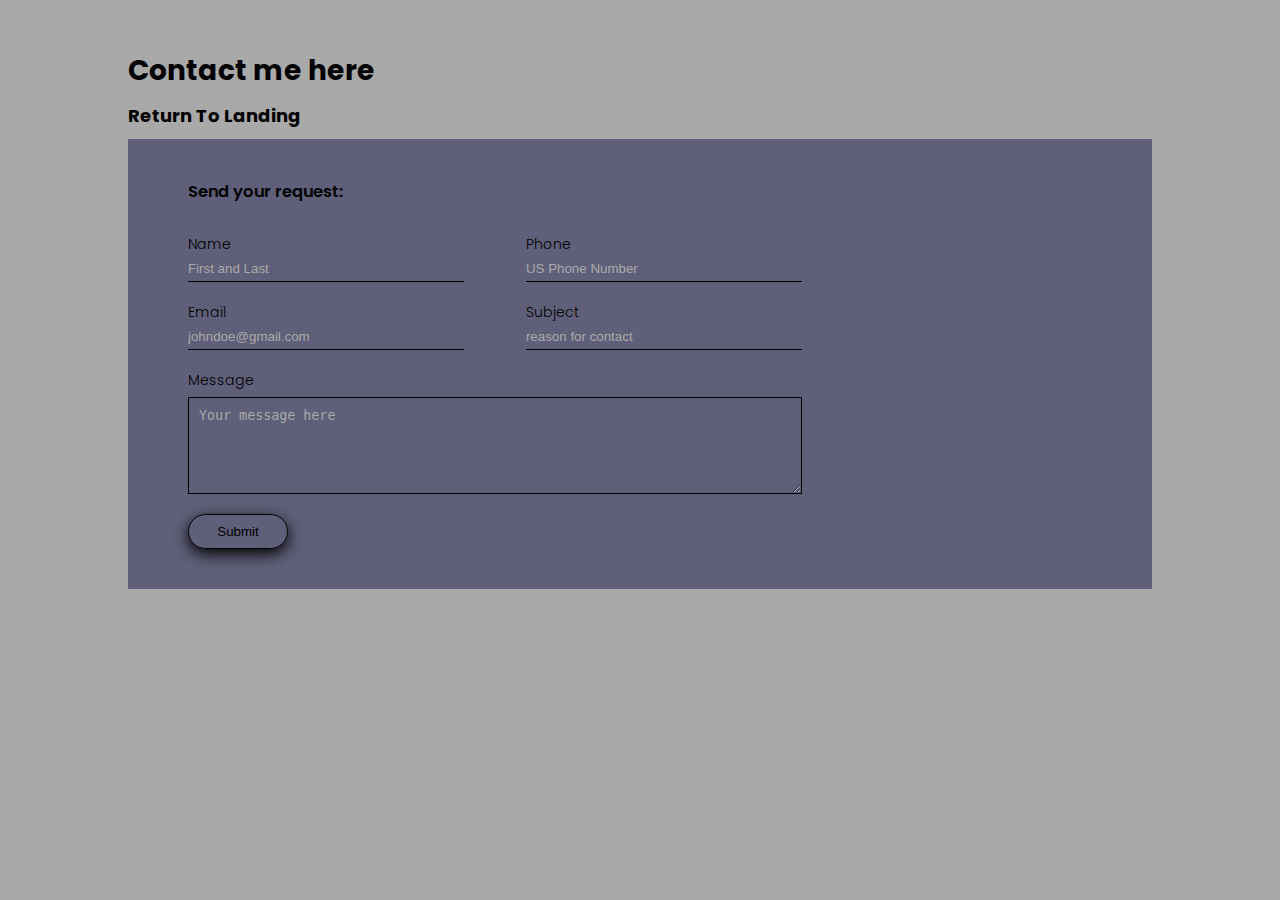
<file: contact.html>
<!DOCTYPE <html>
    <head>
        <meta charset="UTF-8">
        <title>Get In Contact</title>
        <link rel="stylesheet" href="contact.css">
        <link rel="preconnect" href="https://fonts.googleapis.com">
        <link rel="preconnect" href="https://fonts.gstatic.com" crossorigin>
        <link href="https://fonts.googleapis.com/css2?family=Poppins:ital,wght@1,200&display=swap" rel="stylesheet">
    </head>
    <body>
        <div class="container">
            <h1>
                Contact me here

                <h1><a class="return-link" href="https://yeahimbrody.github.io/Website/">Return To Landing</a></h1>

            </h1>
            
            <div class="contact-box">
                <div class="contact-left">
                    <h3>Send your request:</h3>
                    <form class="contact-form" action="https://formsubmit.co/brodygpennington@gmail.com" method="POST">

                        <!--honeypot-->
                        <input type="text" name="_honey" style="display: none;">

                        <!--Disable Captcha-->
                        <input type="hidden" name="_captcha" value="false">

                        <div class="input-row">
                            <div class="input-group">
                                <label>Name</label>
                                <input type="text" id="name" name="name" placeholder="First and Last">
                            </div>
                            <div class="input-group">
                                <label>Phone</label>
                                <input type="text" id="phone" name="phone" placeholder="US Phone Number">
                            </div>
                        </div>
                        <div class="input-row">
                            <div class="input-group">
                                <label>Email</label>
                                <input type="text"  id="email" name="email" placeholder="johndoe@gmail.com">
                            </div>
                            <div class="input-group">
                                <label>Subject</label>
                                <input type="text" id="subject" name="subject" placeholder="reason for contact">
                            </div>
                        </div>

                        <label>Message</label>
                        <textarea rows="5" name="message" placeholder="Your message here"></textarea>
                        <button type="submit" id="submit" >Submit</button>

                    </form>
                </div>
            </div>
        </div>
    </body>
</html>
</file>
<file: contact.css>
*{
    margin: 0;
    padding: 0;
}
body {
    background: #a9a9a9;
    font-size: 14px;
    font-family: 'Poppins', sans-serif;
}
.container {
	width: 80%;
	margin: 50px auto;
}
.container h1{
    align-items: center;
}
.contact-box {
	background: #5f5f79;
	display: flex;
}
.contact-left{
	flex-basis: 60%;
	padding: 40px 60px;
}
h1{
    margin-bottom: 10px;
}
.input-row {
    display: flex;
    justify-content: space-between;
    margin-bottom: 20px;
}
input {
    color: black;
}
.input-row .input-group{
    flex-basis: 45%;
}
::placeholder {
    color: #a9a9a9;
}
input {
    width: 100%;
    border: none;
    border-bottom: 1px solid black;
    outline: none;
    padding-bottom: 5px;
    background: transparent;
}
textarea {
    width: 100%;
    border: 1px solid black;
    outline: none;
    padding: 10px;
    box-sizing: border-box;
    background: transparent;
}
label {
    margin-bottom: 6px;
    display: block;
    color: black;
    font-weight: 300;
}
button {
    background: transparent;
    border: 1px solid black;
    width: 100px;
    outline: none;
    height: 35px;
    border-radius: 30px;
    margin-top: 20px;
    box-shadow: 0px 5px 15px 0px black;
}
.contact-left h3{
    color: black;
    font-weight: 600;
    margin-bottom: 30px;
}
.return-link{
    display: flex;
    color: black;
	font-size: 18px;
	text-decoration: none;
    flex: 2;
    list-style: none;
    
}
</file>
